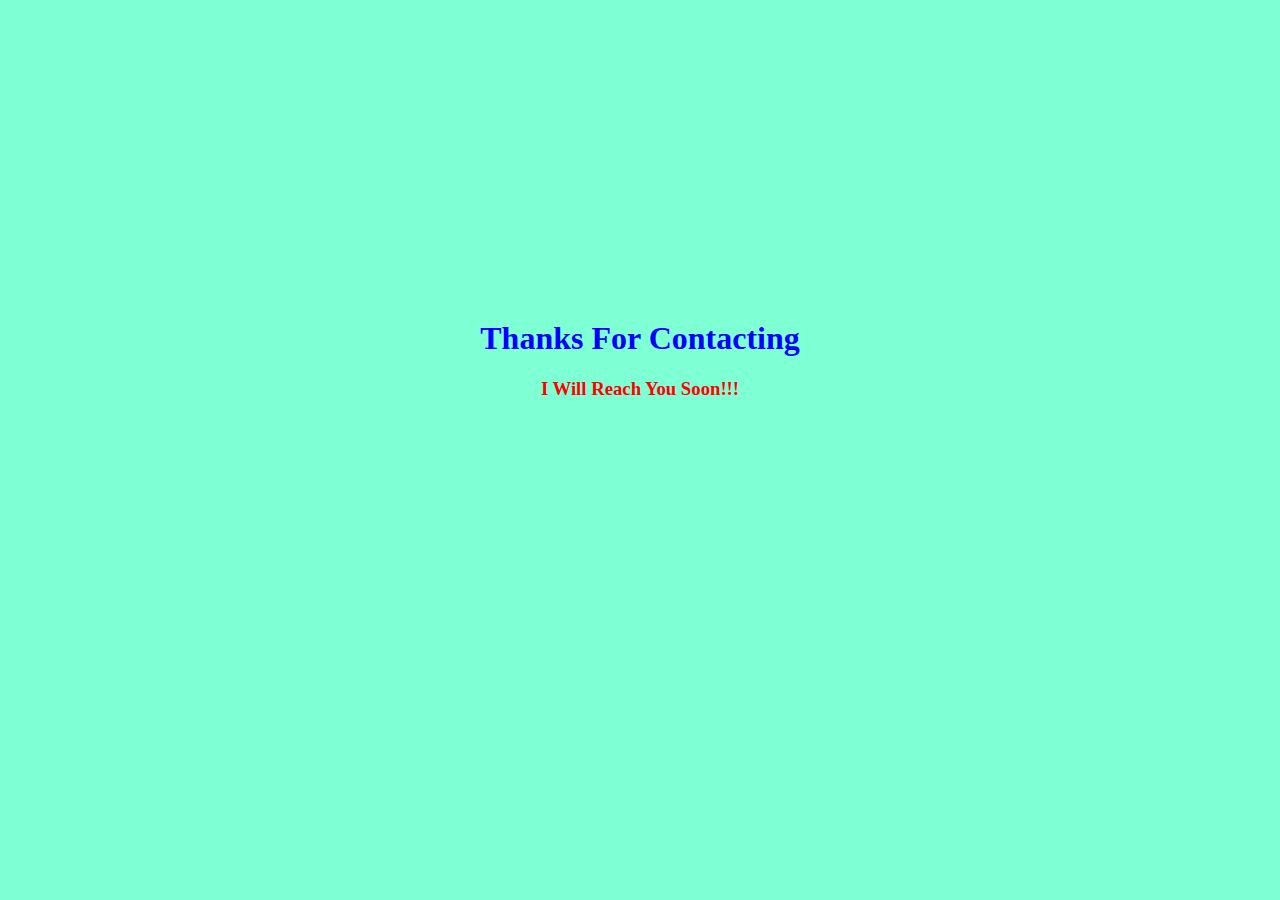
<file: thanks.html>
<!DOCTYPE html>
<html lang="en">
<head>
    <meta charset="UTF-8">
    <meta name="viewport" content="width=device-width, initial-scale=1.0">
    <title>Form Registered</title>
    <style>
        body{
            background-color: aquamarine;
            color: black;
            margin-top: 20rem;
            animation: appear 2s linear;
        }

        h1{
            color: blue;
        }
        h3{
            color: red;
        }

        @keyframes appear{
            from{
                opacity: 0;
                scale: 0;
            }
            to{
                opacity: 1;
                scale: 1;
            }
        }
    </style>
</head>

<body>
    <center>
    <h1>Thanks For Contacting </h1>
    <h3>I Will Reach You Soon!!!</h3>

    </center>
</body>
</html>
</file>
